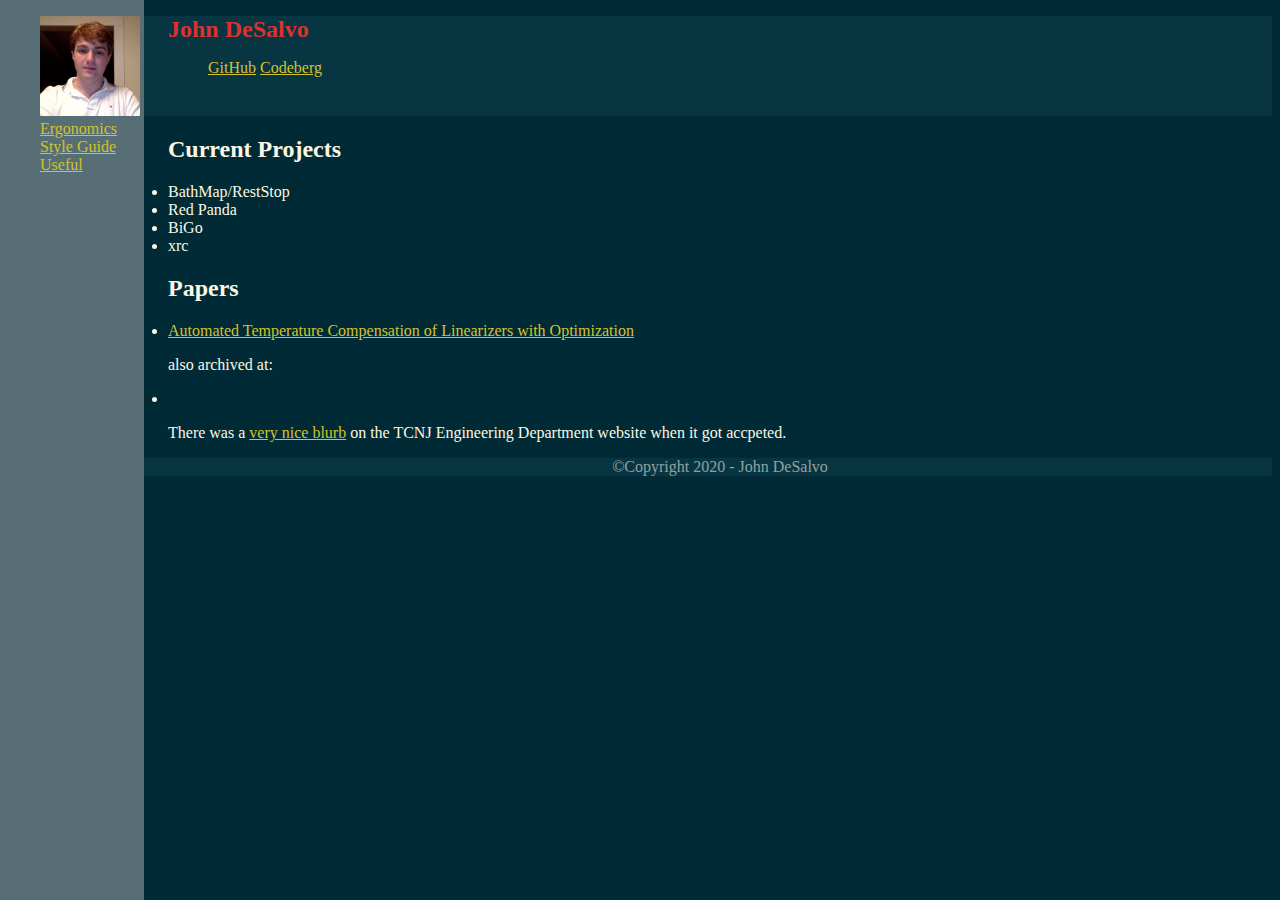
<file: index.htm>
<!DOCTYPE html>
<html lang="en">
<head><meta charset="utf-8"/>
        <title>John DeSalvo</title>
        <link href="theme/index.css" rel="stylesheet" type="text/css"></link>
</head>
<body>
<nav><ol>
        <a href="index.htm"><img src="img/me.jpeg" width="100px"></img></a>
        <a href="meta.htm">Ergonomics</a>
        <a href="https://github.com/jyand/wiki/tree/master/StyleGuide">Style Guide</a>
        <a href="https://github.com/jyand/wiki/tree/master/RecommendedSoftware">Useful</a>
</ol></nav>
<header>
        <h1>John DeSalvo</h1>
<menu>
        <a href="https://github.com/jyand">GitHub</a>
        <a href="https://codeberg.org/john">Codeberg</a>
</menu>
</header>
<main>
        <h2>Current Projects</h2>
        <li>BathMap/RestStop</li>
        <li>Red Panda</li>
        <li>BiGo</li>
        <li>xrc</li>
        <h2>Papers</h2>
        <li><a href="https://ieeexplore.ieee.org/document/8284209">Automated Temperature Compensation of Linearizers with Optimization</a></li>
        <p>also archived at:</p>
        <li></li>
        <p>There was a <a href="https://engineering.tcnj.edu/2017/08/30/john-desalvo-to-present-at-ieee-mit-undergraduate-research-technology-conference/">very nice blurb</a> on the TCNJ Engineering Department website when it got accpeted.</p>
</main>
<footer>&copy;Copyright 2020 - John DeSalvo</footer>
</body>
</html>
</file>
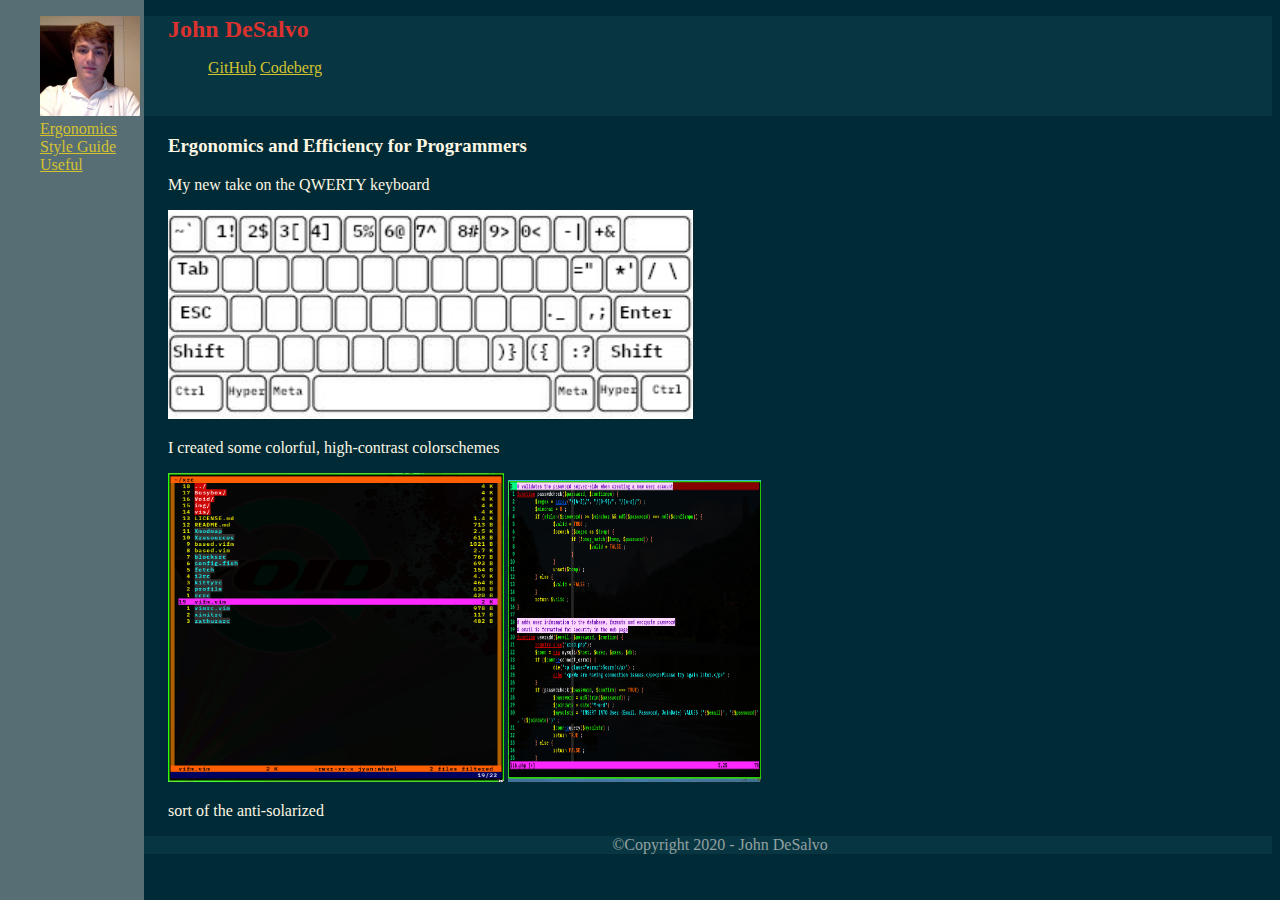
<file: meta.htm>
<!DOCTYPE html>
<html lang="en">
<head><meta charset="utf-8"/>
        <title>John DeSalvo</title>
        <link href="theme/index.css" rel="stylesheet" type="text/css"></link>
</head>
<body>
<nav><ol>
        <a href="index.htm"><img src="img/me.jpeg" width="100px"></img></a>
        <a href="meta.htm">Ergonomics</a>
        <a href="https://github.com/jyand/wiki/tree/master/StyleGuide">Style Guide</a>
        <a href="https://github.com/jyand/wiki/tree/master/RecommendedSoftware">Useful</a>
</ol></nav>
<header>
        <h1>John DeSalvo</h1>
<menu>
        <a href="https://github.com/jyand">GitHub</a>
        <a href="https://codeberg.org/john">Codeberg</a>
</menu>
</header>
<main>
        <h3>Ergonomics and Efficiency for Programmers</h3>
        <p>My new take on the QWERTY keyboard</p>
        <p><img src="img/xmodmap.png" height="209px" width="525"></img></p>
        <p>I created some colorful, high-contrast colorschemes</p>
        <p><img src="img/theme_vifm.png" height="309" width="336"></img>
        <img src="img/theme_nvim.png" height="302" width="253"></img></p>
        <p>sort of the anti-solarized</p>
</main>
<footer>&copy;Copyright 2020 - John DeSalvo</footer>
</body>
</html>
</file>
<file: theme/index.css>
body {
        background-color: #002b36 ;
        text-decoration: none ;
}

main {
        color: #fdf6e3 ;
        padding-left: 160px ;
}

header {
        color: #dc322f ;
        background-color: #073642 ;
        padding-left: 160px ;
        height: 100px ;
}

nav {
        height: 100% ;
        width: 144px ;
        top: 0 ;
        left: 0 ;
        position: fixed ;
	background-color: #586e75 ;
        color: #cb4b16 ;
	overflow: hidden;
}

footer {
        color: #93a1a1 ;
        background-color: #073642 ;
        padding-left: 160px ;
        text-align: center ;
}

h1 {
        font-size: 24px ;
}

a {
        color: #d3c22f ;
}
</file>
